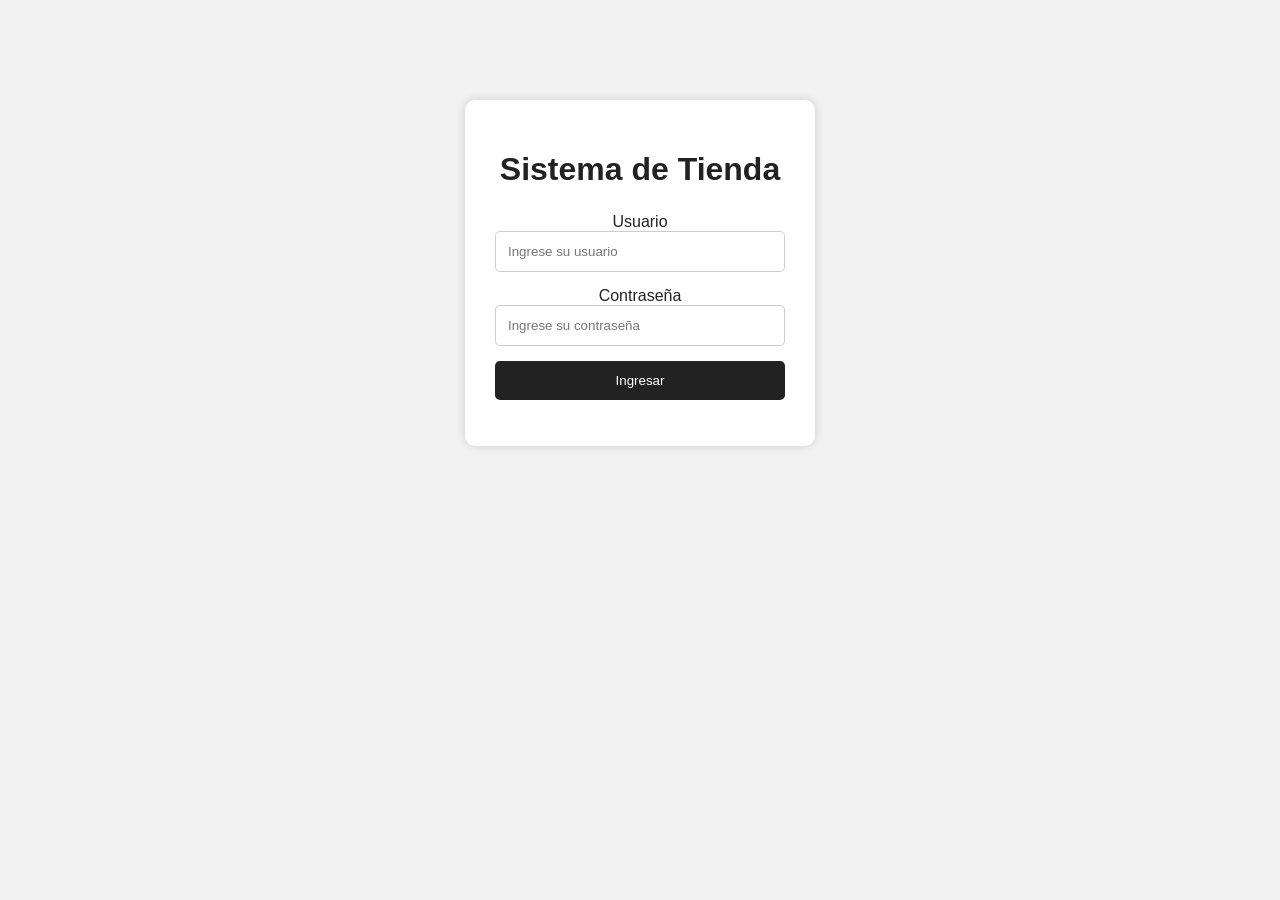
<file: index.html>
<!DOCTYPE html>
<html lang="es">

<head>
    <meta charset="UTF-8">
    <meta name="viewport" content="width=device-width, initial-scale=1.0">

    <title>Sistema de Tienda</title>

    <link rel="stylesheet" href="estilos.css">
</head>

<body>

    <div class="login">

        <h1>Sistema de Tienda</h1>

        <label>Usuario</label>
        <input type="text" id="usuario" placeholder="Ingrese su usuario">

        <label>Contraseña</label>
        <input type="password" id="contrasena" placeholder="Ingrese su contraseña">

        <button onclick="iniciarSesion()">Ingresar</button>

        <p id="mensaje"></p>

    </div>

    <script src="script.js"></script>

</body>

</html>
</file>
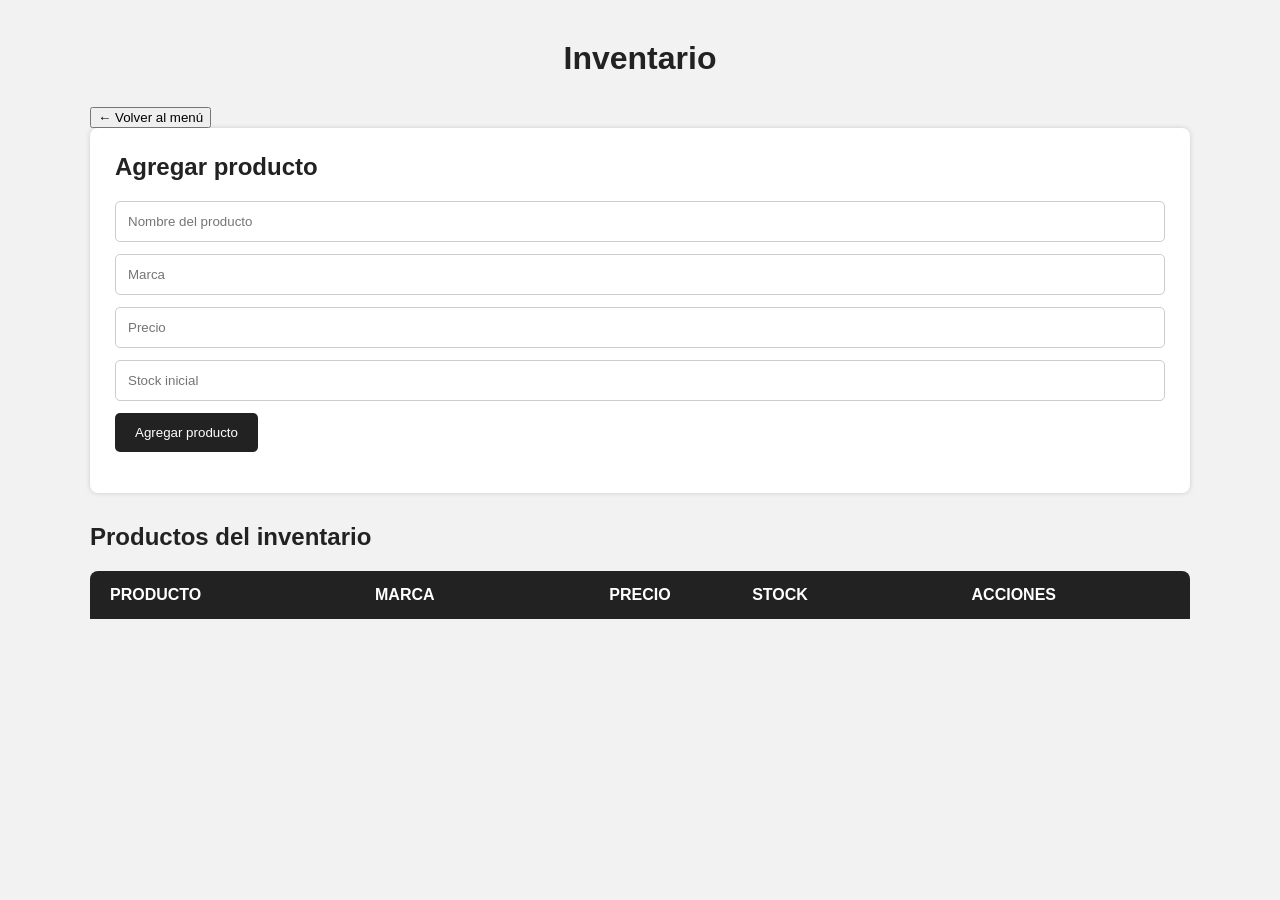
<file: inventario.html>
<!DOCTYPE html>
<html lang="es">

<head>
    <meta charset="UTF-8">
    <title>Inventario</title>

    <link rel="stylesheet" href="estilos.css">
</head>

<body>

    <div class="contenedor">

        <h1>Inventario</h1>

        <button onclick="volverMenu()">
            ← Volver al menú
        </button>


        <!-- AGREGAR PRODUCTO -->

        <div class="formulario-producto">

            <h2>Agregar producto</h2>

            <input
                type="text"
                id="nombreProducto"
                placeholder="Nombre del producto"
            >

            <input
                type="text"
                id="marcaProducto"
                placeholder="Marca"
            >

            <input
                type="number"
                id="precioProducto"
                placeholder="Precio"
                step="0.01"
            >

            <input
                type="number"
                id="stockProducto"
                placeholder="Stock inicial"
            >

            <button onclick="agregarNuevoProducto()">
                Agregar producto
            </button>

            <p id="mensajeProducto"></p>

        </div>


        <!-- LISTA DEL INVENTARIO -->

        <h2>Productos del inventario</h2>

        <div class="cabecera-inventario">

            <div>PRODUCTO</div>

            <div>MARCA</div>

            <div>PRECIO</div>

            <div>STOCK</div>

            <div>ACCIONES</div>

        </div>

        <div id="listaInventario"></div>

    </div>


    <script src="script.js"></script>

</body>

</html>
</file>
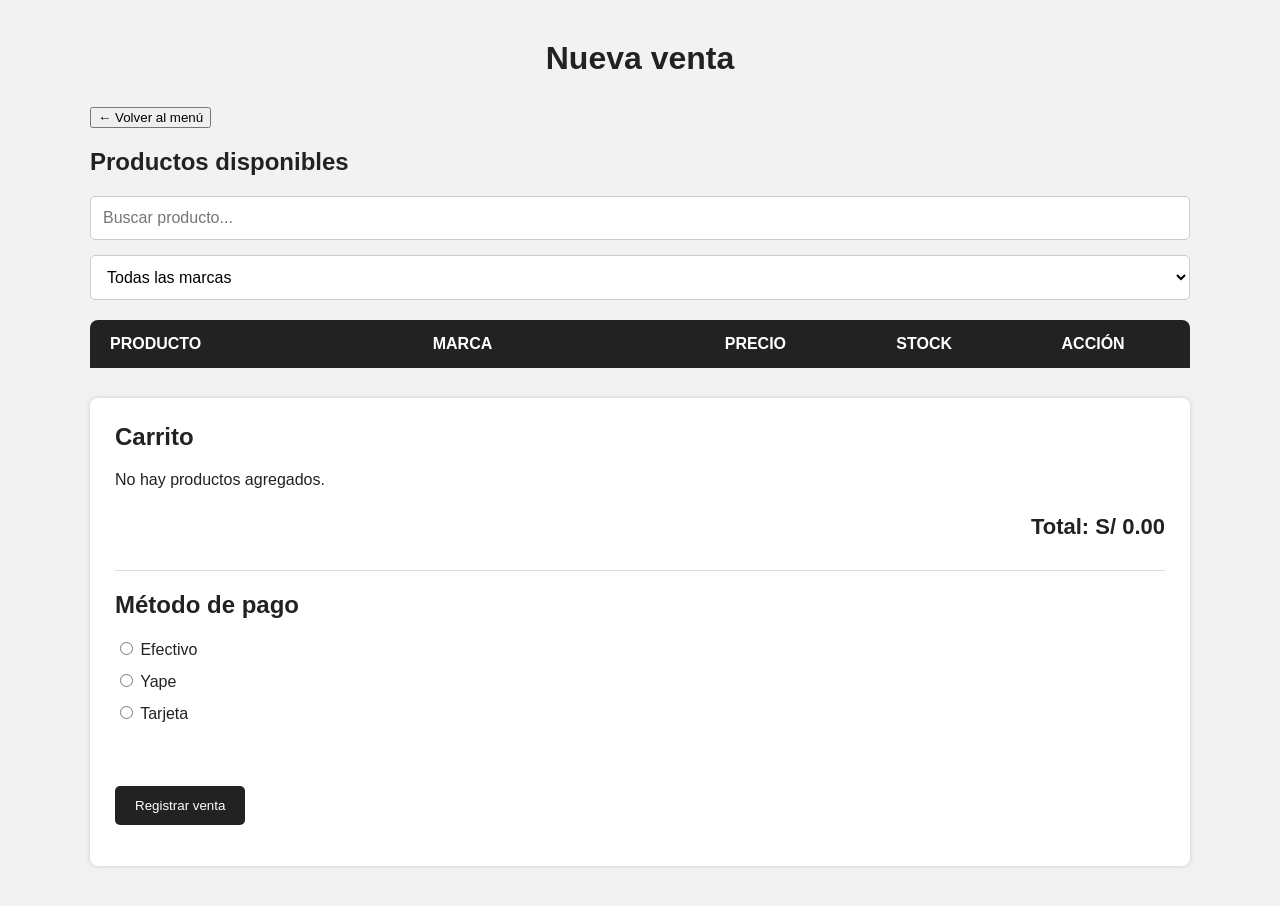
<file: nueva-venta.html>
<!DOCTYPE html>
<html lang="es">

<head>

    <meta charset="UTF-8">

    <title>Nueva venta</title>

    <link rel="stylesheet" href="estilos.css">

</head>


<body>


    <div class="contenedor">

        <h1>Nueva venta</h1>


        <button onclick="volverMenu()">
            ← Volver al menú
        </button>


        <h2>Productos disponibles</h2>


        <!-- BUSCAR PRODUCTO -->

        <input
            type="text"
            id="buscarProducto"
            placeholder="Buscar producto..."
            oninput="filtrarProductos()"
        >


        <!-- FILTRAR POR MARCA -->

        <select
            id="filtroMarca"
            onchange="filtrarProductos()"
        >

            <option value="">
                Todas las marcas
            </option>

        </select>


        <!-- CABECERA DE PRODUCTOS -->

        <div class="cabecera-productos">

            <div>PRODUCTO</div>

            <div>MARCA</div>

            <div>PRECIO</div>

            <div>STOCK</div>

            <div>ACCIÓN</div>

        </div>


        <!-- LISTA DE PRODUCTOS -->

        <div id="listaProductosVenta"></div>


        <!-- CARRITO -->

        <div class="carrito">

            <h2>Carrito</h2>


            <div id="listaCarrito">

                <p>
                    No hay productos agregados.
                </p>

            </div>


            <h3 id="total">

                Total: S/ 0.00

            </h3>


            <!-- MÉTODO DE PAGO -->

            <div class="pago">

                <h2>
                    Método de pago
                </h2>


                <label>

                    <input
                        type="radio"
                        name="metodoPago"
                        value="Efectivo"
                    >

                    Efectivo

                </label>


                <label>

                    <input
                        type="radio"
                        name="metodoPago"
                        value="Yape"
                    >

                    Yape

                </label>


                <label>

                    <input
                        type="radio"
                        name="metodoPago"
                        value="Tarjeta"
                    >

                    Tarjeta

                </label>


                <br><br>


                <button onclick="registrarVenta()">

                    Registrar venta

                </button>


                <p id="mensajeVenta"></p>

            </div>

        </div>


        <!-- ==============================
             COMPROBANTE DE VENTA
             ============================== -->

        <div
            id="comprobanteVenta"
            class="comprobante-venta"
        >


            <!-- ENCABEZADO DE LA TIENDA -->

            <div class="encabezado-ticket">

                <h2>
                    MI TIENDA
                </h2>

                <p>
                    Productos y más
                </p>

                <p>
                    Av. Ejemplo 123 - Lima
                </p>

                <p>
                    Tel: 999 999 999
                </p>

            </div>


            <!-- DETALLE GENERADO POR JAVASCRIPT -->

            <div id="detalleComprobante"></div>


            <!-- PIE DEL TICKET -->

            <div class="pie-ticket">

                <p>
                    ¡Gracias por su compra!
                </p>

                <p>
                    Vuelva pronto
                </p>

            </div>


            <!-- BOTONES -->

            <div class="botones-comprobante">

                <button onclick="imprimirComprobante()">

                    🖨️ Imprimir venta

                </button>


                <button onclick="cerrarComprobante()">

                    Cerrar

                </button>

            </div>


        </div>


    </div>


    <script src="script.js"></script>


</body>

</html>
</file>
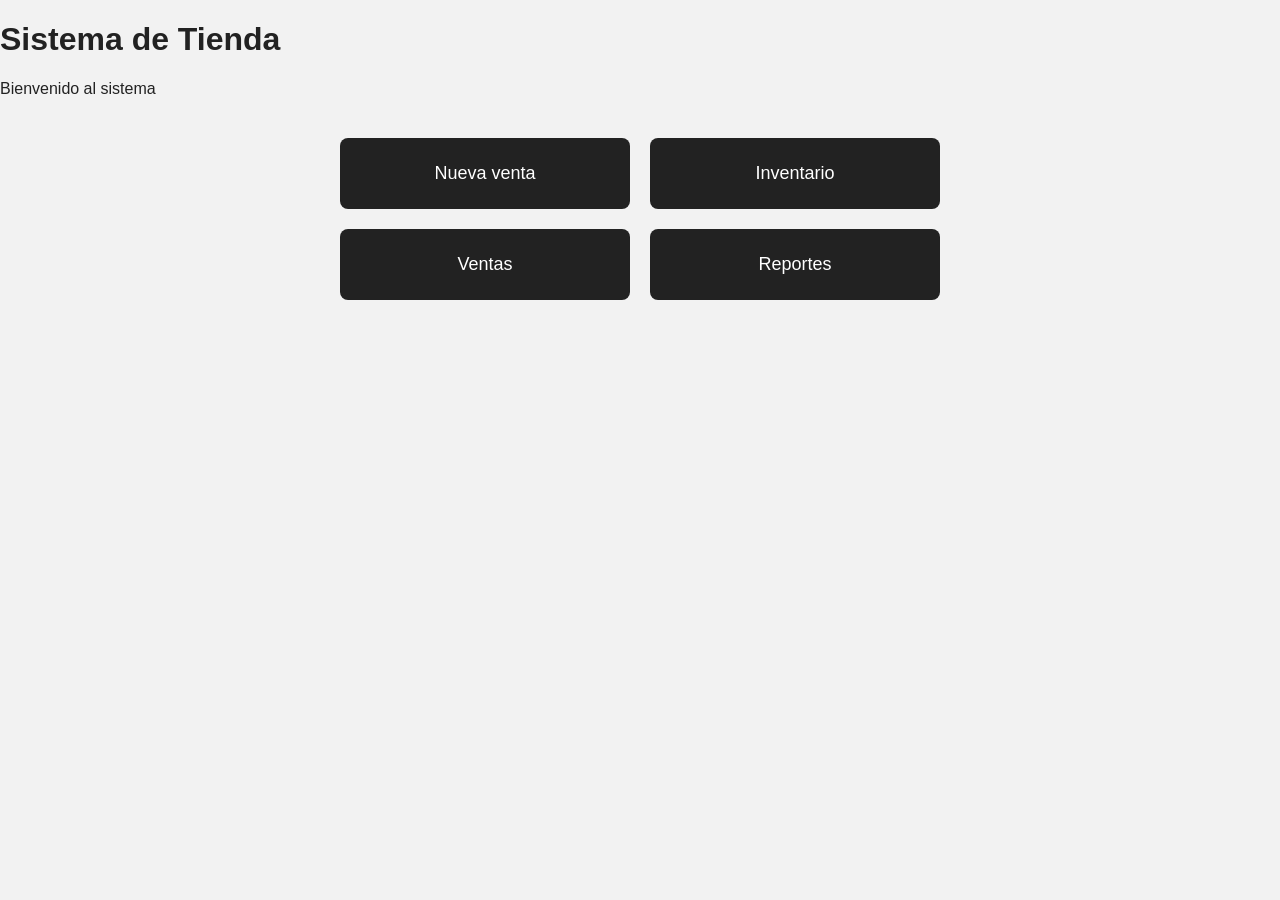
<file: principal.html>
<!DOCTYPE html>
<html lang="es">

<head>
    <meta charset="UTF-8">
    <meta name="viewport" content="width=device-width, initial-scale=1.0">

    <title>Sistema de Tienda</title>

    <link rel="stylesheet" href="estilos.css">
</head>

<body>

    <div class="principal">

        <h1>Sistema de Tienda</h1>

        <p>Bienvenido al sistema</p>

        <div class="menu">

            <button onclick="irNuevaVenta()">Nueva venta</button>

            <button onclick="irInventario()">Inventario</button>

            <button onclick="irVentas()">Ventas</button>

            <button onclick="irReportes()">Reportes</button>

        </div>

    </div>

    <script src="script.js"></script>

</body>

</html>
</file>
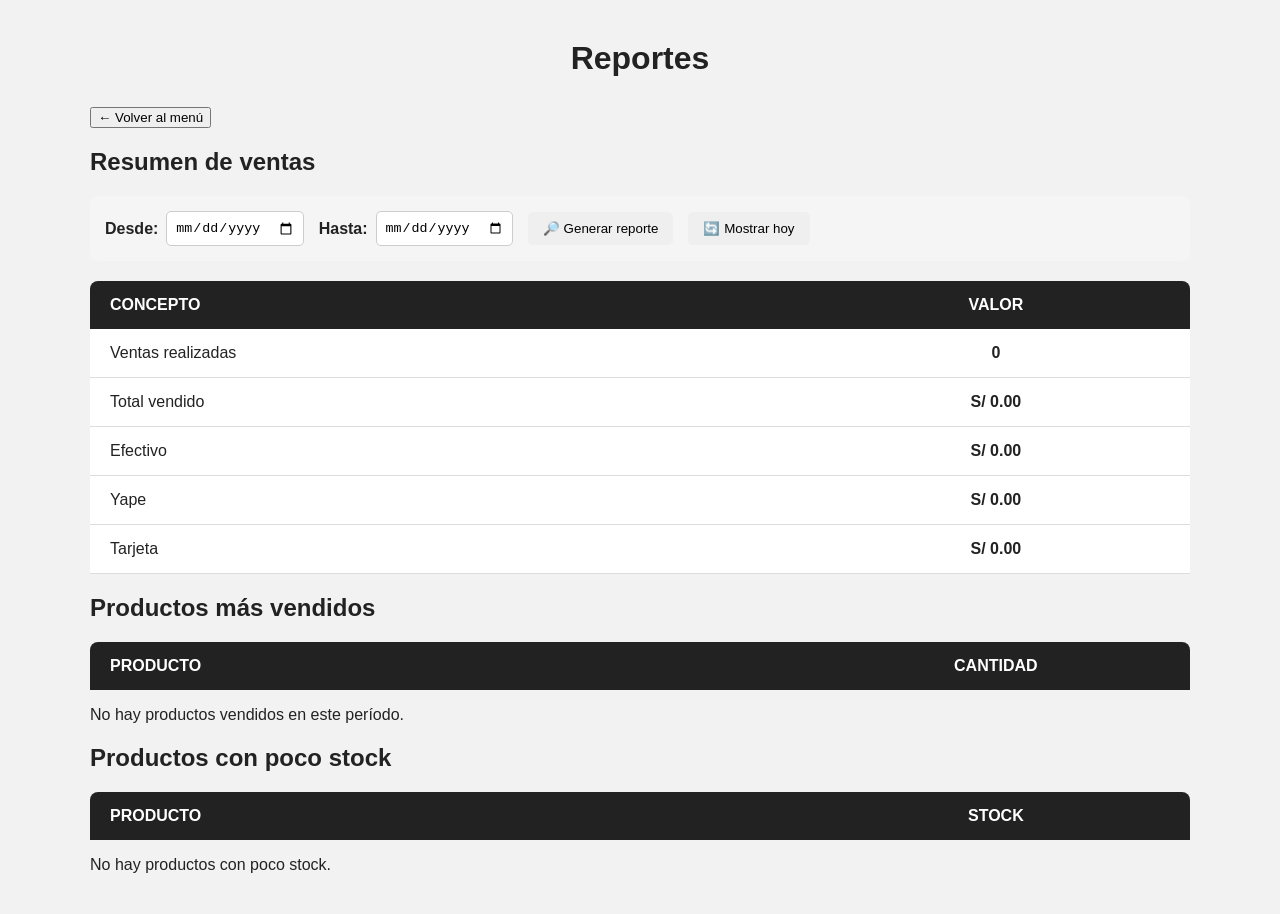
<file: reportes.html>
<!DOCTYPE html>
<html lang="es">

<head>

    <meta charset="UTF-8">

    <meta name="viewport" content="width=device-width, initial-scale=1.0">

    <title>Reportes</title>

    <link rel="stylesheet" href="estilos.css">

</head>

<body>

    <div class="contenedor">

        <h1>Reportes</h1>

        <button onclick="volverMenu()">
            ← Volver al menú
        </button>


        <!-- RESUMEN DE VENTAS -->

        <h2>
            Resumen de ventas
        </h2>
        <!-- FILTRO DE FECHAS -->

<div class="filtro-fechas">

    <label>
        Desde:
        <input type="date" id="fechaReporteDesde">
    </label>

    <label>
        Hasta:
        <input type="date" id="fechaReporteHasta">
    </label>

    <button onclick="filtrarReporte()">
        🔎 Generar reporte
    </button>

    <button onclick="mostrarReportes()">
        🔄 Mostrar hoy
    </button>

</div>


        <div class="cabecera-reportes">

            <div>CONCEPTO</div>

            <div>VALOR</div>

        </div>


        <!-- INFORMACIÓN DEL REPORTE -->

        <div id="resumenReportes"></div>
       <!-- PRODUCTOS MÁS VENDIDOS -->

<h2>
     Productos más vendidos
</h2>

<div class="cabecera-reportes">

    <div>PRODUCTO</div>

    <div>CANTIDAD</div>

</div>

<div id="productosMasVendidos"></div>


<!-- PRODUCTOS CON POCO STOCK -->

<h2>
     Productos con poco stock
</h2>

<div class="cabecera-reportes">

    <div>PRODUCTO</div>

    <div>STOCK</div>

</div>

<div id="productosPocoStock"></div>

    </div>


    <script src="script.js"></script>

</body>

</html>
</file>
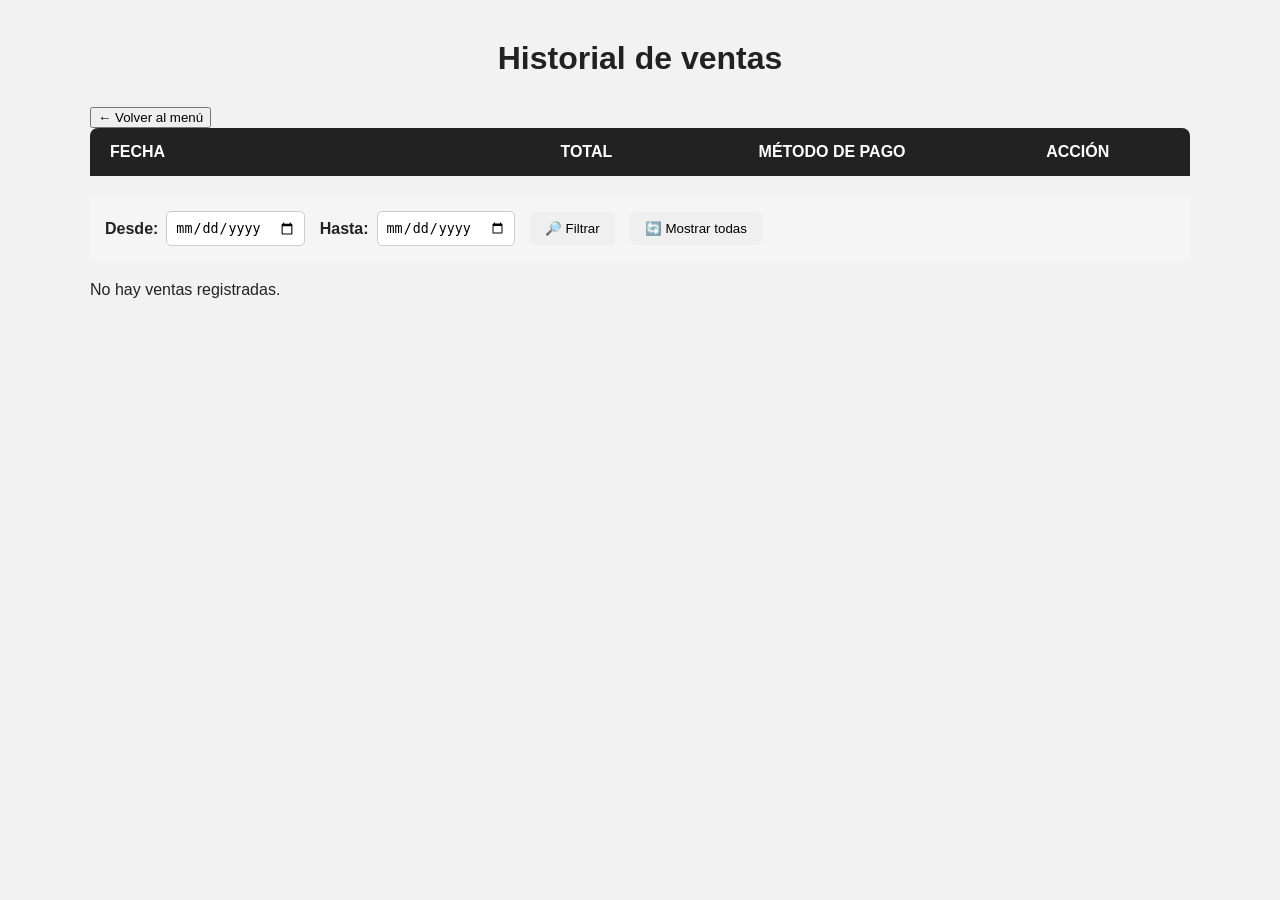
<file: ventas.html>
<!DOCTYPE html>
<html lang="es">

<head>

    <meta charset="UTF-8">

    <meta name="viewport" content="width=device-width, initial-scale=1.0">

    <title>Ventas</title>

    <link rel="stylesheet" href="estilos.css">

</head>

<body>

    <div class="contenedor">

        <h1>Historial de ventas</h1>


        <button onclick="volverMenu()">
            ← Volver al menú
        </button>


        <!-- CABECERA -->

        <div class="cabecera-ventas">

            <div>FECHA</div>

            <div>TOTAL</div>

            <div>MÉTODO DE PAGO</div>

            <div>ACCIÓN</div>

        </div>


       <!-- FILTRO DE FECHAS -->

<div class="filtro-fechas">

    <label>
        Desde:
        <input type="date" id="fechaDesde">
    </label>

    <label>
        Hasta:
        <input type="date" id="fechaHasta">
    </label>

    <button onclick="filtrarVentas()">
        🔎 Filtrar
    </button>

    <button onclick="mostrarVentas()">
        🔄 Mostrar todas
    </button>

</div>


<!-- LISTA DE VENTAS -->

<div id="listaVentas"></div>


        <!-- ==============================
             COMPROBANTE DE VENTA
             ============================== -->

        <div
            id="comprobanteVenta"
            class="comprobante-venta"
        >

            <!-- ENCABEZADO -->

            <div class="encabezado-ticket">

                <h2>
                    MI TIENDA
                </h2>

                <p>
                    Productos y más
                </p>

                <p>
                    Av. Ejemplo 123 - Lima
                </p>

                <p>
                    Tel: 999 999 999
                </p>

            </div>


            <!-- DETALLE -->

            <div id="detalleComprobante"></div>


            <!-- PIE -->

            <div class="pie-ticket">

                <p>
                    ¡Gracias por su compra!
                </p>

                <p>
                    Vuelva pronto
                </p>

            </div>


            <!-- BOTONES -->

            <div class="botones-comprobante">

                <button onclick="imprimirComprobante()">
                    🖨️ Imprimir venta
                </button>

                <button onclick="cerrarComprobante()">
                    Cerrar
                </button>

            </div>

        </div>

    </div>


    <script src="script.js"></script>

</body>

</html>
</file>
<file: estilos.css>
* {
    box-sizing: border-box;
}

body {
    margin: 0;
    padding: 0;
    font-family: Arial, sans-serif;
    background-color: #f2f2f2;
    color: #222;
}


/* ==============================
   LOGIN
   ============================== */

.login {
    width: 350px;
    margin: 100px auto;
    padding: 30px;
    background-color: white;
    border-radius: 10px;
    box-shadow: 0 0 10px #ccc;
    text-align: center;
}

.login h1 {
    margin-bottom: 25px;
}

.login input {
    width: 100%;
    padding: 12px;
    margin-bottom: 15px;
    border: 1px solid #ccc;
    border-radius: 5px;
}

.login button {
    width: 100%;
    padding: 12px;
    background-color: #222;
    color: white;
    border: none;
    border-radius: 5px;
    cursor: pointer;
}

.login button:hover {
    background-color: #444;
}

#mensaje {
    color: red;
    margin-top: 15px;
}


/* ==============================
   CONTENEDOR GENERAL
   ============================== */

.contenedor {
    width: 90%;
    max-width: 1100px;
    margin: 40px auto;
}

.contenedor h1 {
    text-align: center;
    margin-bottom: 30px;
}


/* ==============================
   MENÚ PRINCIPAL
   ============================== */

.menu {
    display: grid;
    grid-template-columns: repeat(2, 1fr);
    gap: 20px;
    max-width: 600px;
    margin: 40px auto;
}

.menu button {
    padding: 25px;
    font-size: 18px;
    border: none;
    border-radius: 8px;
    background-color: #222;
    color: white;
    cursor: pointer;
}

.menu button:hover {
    background-color: #444;
}


/* ==============================
   BUSCAR PRODUCTO
   ============================== */

#buscarProducto {
    width: 100%;
    padding: 12px;
    margin-bottom: 15px;
    border: 1px solid #ccc;
    border-radius: 5px;
    font-size: 16px;
}


/* ==============================
   FILTRO POR MARCA
   ============================== */

#filtroMarca {
    width: 100%;
    padding: 12px;
    margin-bottom: 20px;
    border: 1px solid #ccc;
    border-radius: 5px;
    font-size: 16px;
    background-color: white;
}


/* ==============================
   PRODUCTOS EN NUEVA VENTA
   ============================== */

/* Cabecera */

.cabecera-productos {
    display: grid;
    grid-template-columns: 2fr 1.5fr 1fr 1fr 1fr;
    align-items: center;
    gap: 15px;

    background-color: #222;
    color: white;

    padding: 15px 20px;

    font-weight: bold;

    border-radius: 8px 8px 0 0;
}

.cabecera-productos div:nth-child(3) {
    text-align: center;
}

.cabecera-productos div:nth-child(4) {
    text-align: center;
}

.cabecera-productos div:nth-child(5) {
    text-align: center;
}


/* Lista */

#listaProductosVenta {
    display: block;
    margin-bottom: 30px;
}


/* Cada producto */

.producto-linea {
    display: grid;
    grid-template-columns: 2fr 1.5fr 1fr 1fr 1fr;
    align-items: center;
    gap: 15px;

    background-color: white;

    padding: 15px 20px;

    border-bottom: 1px solid #ddd;
}


/* Nombre */

.producto-nombre {
    font-size: 16px;
}


/* Marca */

.producto-marca {
    color: #555;
}


/* Precio */

.producto-precio {
    font-weight: bold;
    text-align: center;
}


/* Stock */

.producto-stock {
    text-align: center;
}


/* Acción */

.producto-accion {
    text-align: center;
}

.producto-accion button {
    padding: 9px 15px;
    border: none;
    border-radius: 5px;
    background-color: #222;
    color: white;
    cursor: pointer;
}

.producto-accion button:hover {
    background-color: #444;
}


/* ==============================
   CARRITO
   ============================== */

.carrito {
    background-color: white;
    padding: 25px;
    margin-top: 20px;
    border-radius: 8px;
    box-shadow: 0 0 5px #ccc;
}

.carrito h2 {
    margin-top: 0;
}

.item-carrito {
    padding: 15px 0;
}

.item-carrito h3 {
    margin-bottom: 8px;
}

.item-carrito p {
    margin: 7px 0;
}


/* ==============================
   CANTIDAD
   ============================== */

.cantidad {
    display: flex;
    align-items: center;
    gap: 15px;
    margin: 10px 0;
}

.cantidad button {
    width: 35px;
    height: 35px;
    border: none;
    border-radius: 5px;
    background-color: #222;
    color: white;
    font-size: 18px;
    cursor: pointer;
}

.cantidad button:hover {
    background-color: #444;
}

.cantidad span {
    font-size: 18px;
    font-weight: bold;
}


/* ==============================
   BOTÓN ELIMINAR
   ============================== */

.item-carrito > button {
    padding: 8px 15px;
    border: none;
    border-radius: 5px;
    background-color: #b00020;
    color: white;
    cursor: pointer;
}

.item-carrito > button:hover {
    background-color: #8b0018;
}


/* ==============================
   TOTAL
   ============================== */

#total {
    text-align: right;
    font-size: 22px;
    margin-top: 25px;
}


/* ==============================
   MÉTODO DE PAGO
   ============================== */

.pago {
    margin-top: 30px;
    padding-top: 20px;
    border-top: 1px solid #ddd;
}

.pago label {
    display: block;
    margin: 12px 0;
}

.pago button {
    margin-top: 15px;
    padding: 12px 20px;
    border: none;
    border-radius: 5px;
    background-color: #222;
    color: white;
    cursor: pointer;
}

.pago button:hover {
    background-color: #444;
}

#mensajeVenta {
    margin-top: 15px;
    font-weight: bold;
}


/* ==============================
   INVENTARIO
   ============================== */

/* Lista del inventario */

#listaInventario {
    display: block;
    margin-bottom: 30px;
}


/* ==============================
   HISTORIAL DE VENTAS
   ============================== */

#listaVentas {
    display: flex;
    flex-direction: column;
    gap: 20px;
}

.venta-historial {
    background-color: white;
    padding: 20px;
    border-radius: 8px;
    box-shadow: 0 0 5px #ccc;
}

.venta-historial h3 {
    margin-top: 0;
}

.venta-historial p {
    line-height: 1.5;
}


/* ==============================
   FORMULARIO DE PRODUCTO
   ============================== */

.formulario-producto {
    background-color: white;
    padding: 25px;
    margin-bottom: 30px;
    border-radius: 8px;
    box-shadow: 0 0 5px #ccc;
}

.formulario-producto h2 {
    margin-top: 0;
}

.formulario-producto input {
    width: 100%;
    padding: 12px;
    margin-bottom: 12px;
    border: 1px solid #ccc;
    border-radius: 5px;
}

.formulario-producto button {
    padding: 12px 20px;
    border: none;
    border-radius: 5px;
    background-color: #222;
    color: white;
    cursor: pointer;
}

.formulario-producto button:hover {
    background-color: #444;
}

#mensajeProducto {
    font-weight: bold;
    margin-top: 15px;
}


/* ==============================
   RESPONSIVE
   ============================== */

@media (max-width: 700px) {

    .menu {
        grid-template-columns: 1fr;
    }

    .contenedor {
        width: 95%;
    }

    /*
       En celular hacemos que cada
       producto tenga una sola columna
    */

    .cabecera-productos {
        display: none;
    }

    .producto-linea {
        grid-template-columns: 1fr;
        gap: 8px;
        padding: 15px;
    }

    .producto-precio,
    .producto-stock,
    .producto-accion {
        text-align: left;
    }

}


/* ==============================
   INVENTARIO EN LÍNEAS
   ============================== */

.cabecera-inventario {
    display: grid;
    grid-template-columns: 2fr 1.5fr 1fr 1fr 2.5fr;
    align-items: center;
    gap: 15px;

    background-color: #222;
    color: white;

    padding: 15px 20px;

    font-weight: bold;

    border-radius: 8px 8px 0 0;
}

.cabecera-inventario div:nth-child(3),
.cabecera-inventario div:nth-child(4),
.cabecera-inventario div:nth-child(5) {
    text-align: center;
}


.producto-inventario-linea {
    display: grid;

    grid-template-columns: 2fr 1.5fr 1fr 1fr 2.5fr;

    align-items: center;

    gap: 15px;

    background-color: white;

    padding: 15px 20px;

    border-bottom: 1px solid #ddd;
}


.inventario-nombre {
    font-size: 16px;
}


.inventario-marca {
    color: #555;
}


.inventario-precio {
    font-weight: bold;
    text-align: center;
}


.inventario-stock {
    text-align: center;
    font-weight: bold;
}


.inventario-acciones {
    display: flex;

    justify-content: center;

    gap: 5px;

    flex-wrap: wrap;
}


.inventario-acciones button {
    padding: 8px 10px;

    border: none;

    border-radius: 5px;

    background-color: #222;

    color: white;

    cursor: pointer;
}


.inventario-acciones button:hover {
    background-color: #444;
}


/* ==============================
   INVENTARIO EN CELULAR
   ============================== */

@media (max-width: 700px) {

    .cabecera-inventario {
        display: none;
    }

    .producto-inventario-linea {
        display: block;
        background-color: white;
        padding: 18px;
        margin-bottom: 15px;
        border-radius: 10px;
        box-shadow: 0 2px 6px #ccc;
    }

    .inventario-nombre {
        font-size: 20px;
        margin-bottom: 10px;
    }

    .inventario-marca {
        margin-bottom: 8px;
    }

    .inventario-precio {
        text-align: left;
        font-weight: bold;
        margin-bottom: 8px;
    }

    .inventario-stock {
        text-align: left;
        font-weight: bold;
        margin-bottom: 15px;
    }

    .inventario-acciones {
        display: grid;
        grid-template-columns: 1fr 1fr;
        gap: 8px;
    }

    .inventario-acciones button {
        width: 100%;
        padding: 11px 8px;
        font-size: 14px;
    }

}

/* ==============================
   HISTORIAL DE VENTAS EN LÍNEAS
   ============================== */

.cabecera-ventas {
    display: grid;

    grid-template-columns: 2fr 1fr 1.5fr 1fr;

    align-items: center;

    gap: 15px;

    background-color: #222;
    color: white;

    padding: 15px 20px;

    font-weight: bold;

    border-radius: 8px 8px 0 0;
}


/* Centrar algunas columnas */

.cabecera-ventas div:nth-child(2),
.cabecera-ventas div:nth-child(3),
.cabecera-ventas div:nth-child(4) {
    text-align: center;
}


/* Lista */

#listaVentas {
    display: block;
}


/* Cada venta */

.venta-linea {
    display: grid;

    grid-template-columns: 2fr 1fr 1.5fr 1fr;

    align-items: center;

    gap: 15px;

    background-color: white;

    padding: 15px 20px;

    border-bottom: 1px solid #ddd;
}


/* Fecha */

.venta-fecha {
    font-size: 15px;
}


/* Total */

.venta-total {
    text-align: center;
    font-weight: bold;
}


/* Método de pago */

.venta-metodo {
    text-align: center;
}


/* Acción */

.venta-accion {
    text-align: center;
}

.venta-accion button {
    padding: 8px 12px;

    border: none;

    border-radius: 5px;

    background-color: #222;

    color: white;

    cursor: pointer;
}

.venta-accion button:hover {
    background-color: #444;
}


/* ==============================
   VENTAS EN CELULAR
   ============================== */

@media (max-width: 700px) {

    .cabecera-ventas {
        display: none;
    }

    .venta-linea {
        grid-template-columns: 1fr;

        gap: 8px;

        padding: 15px;
    }

    .venta-total,
    .venta-metodo,
    .venta-accion {
        text-align: left;
    }

}

/* ==============================
   REPORTES EN LÍNEAS
   ============================== */

.cabecera-reportes {
    display: grid;

    grid-template-columns: 2fr 1fr;

    align-items: center;

    gap: 15px;

    background-color: #222;
    color: white;

    padding: 15px 20px;

    font-weight: bold;

    border-radius: 8px 8px 0 0;
}

.cabecera-reportes div:nth-child(2) {
    text-align: center;
}


/* Lista de reportes */

#resumenReportes {
    display: block;
}


/* Cada línea */

.reporte-linea {
    display: grid;

    grid-template-columns: 2fr 1fr;

    align-items: center;

    gap: 15px;

    background-color: white;

    padding: 15px 20px;

    border-bottom: 1px solid #ddd;
}


/* Valor */

.reporte-linea div:nth-child(2) {
    text-align: center;
    font-weight: bold;
}


/* ==============================
   REPORTES EN CELULAR
   ============================== */

@media (max-width: 700px) {

    .cabecera-reportes {
        display: none;
    }

    .reporte-linea {
        grid-template-columns: 1fr;
        gap: 8px;
        padding: 15px;
    }

    .reporte-linea div:nth-child(2) {
        text-align: left;
    }

}

/* ==============================
   COMPROBANTE DE VENTA
   ============================== */

.comprobante-venta {
    display: none;

    background-color: white;

    margin-top: 30px;

    padding: 25px;

    border-radius: 8px;

    box-shadow: 0 0 5px #ccc;
}


.comprobante-venta h2 {
    margin-top: 0;
}


/* PRODUCTOS DEL COMPROBANTE */

.producto-comprobante {
    display: flex;

    justify-content: space-between;

    align-items: center;

    padding: 10px 0;

    border-bottom: 1px solid #ddd;
}


.comprobante-venta h3 {
    margin-top: 25px;
}


.comprobante-venta h2:last-child {
    text-align: right;

    margin-top: 25px;
}


/* BOTONES */

.botones-comprobante {
    display: flex;

    gap: 10px;

    flex-wrap: wrap;

    margin-top: 25px;
}


.botones-comprobante button {
    padding: 10px 15px;

    border: none;

    border-radius: 5px;

    background-color: #222;

    color: white;

    cursor: pointer;
}


.botones-comprobante button:hover {
    background-color: #444;
}


/* BOTÓN CERRAR */

.botones-comprobante button:last-child {
    background-color: #b00020;
}


.botones-comprobante button:last-child:hover {
    background-color: #8b0018;
}


/* ==============================
   COMPROBANTE EN CELULAR
   ============================== */

@media (max-width: 700px) {

    .producto-comprobante {
        flex-direction: column;

        align-items: flex-start;

        gap: 5px;
    }


    .botones-comprobante {
        flex-direction: column;
    }


    .botones-comprobante button {
        width: 100%;
    }

}
/* ==============================
   COMPROBANTE / TICKET DE VENTA
   ============================== */

.comprobante-venta {

    display: none;

    width: 400px;

    max-width: 95%;

    margin: 30px auto;

    padding: 25px;

    background-color: white;

    border-radius: 8px;

    box-shadow: 0 0 8px #ccc;

    font-family: Arial, sans-serif;
}


/* ENCABEZADO */

.encabezado-ticket {

    text-align: center;

    border-bottom: 2px dashed #333;

    padding-bottom: 15px;

    margin-bottom: 15px;
}

.encabezado-ticket h2 {

    margin: 0;

    font-size: 28px;

    letter-spacing: 1px;
}

.encabezado-ticket p {

    margin: 5px 0;

    font-size: 14px;
}


/* DATOS */

.datos-ticket {

    font-size: 14px;

    line-height: 1.5;
}

.datos-ticket p {

    margin: 5px 0;
}


/* SEPARADORES */

.separador {

    border-top: 1px dashed #555;

    margin: 15px 0;
}


/* TITULO DETALLE */

.comprobante-venta h3 {

    text-align: center;

    font-size: 15px;

    margin: 15px 0;
}


/* CABECERA PRODUCTOS */

.cabecera-productos-ticket {

    display: grid;

    grid-template-columns: 1fr 60px 80px;

    gap: 5px;

    font-weight: bold;

    font-size: 13px;

    padding-bottom: 8px;
}

.cabecera-productos-ticket span:nth-child(2),
.cabecera-productos-ticket span:nth-child(3) {

    text-align: right;
}


/* PRODUCTOS */

.producto-comprobante {

    display: grid;

    grid-template-columns: 1fr 60px 80px;

    gap: 5px;

    padding: 7px 0;

    font-size: 14px;
}

.cantidad-producto,
.precio-producto {

    text-align: right;
}


/* TOTAL */

.total-ticket {

    display: flex;

    justify-content: space-between;

    align-items: center;

    font-size: 20px;

    padding: 10px 0;
}

.total-ticket strong {

    font-size: 22px;
}


/* PIE */

.pie-ticket {

    text-align: center;

    border-top: 2px dashed #333;

    margin-top: 15px;

    padding-top: 15px;
}

.pie-ticket p {

    margin: 5px 0;

    font-size: 13px;
}


/* BOTONES */

.botones-comprobante {

    display: flex;

    gap: 10px;

    margin-top: 25px;
}

.botones-comprobante button {

    flex: 1;

    padding: 12px;

    border: none;

    border-radius: 5px;

    background-color: #222;

    color: white;

    cursor: pointer;

    font-size: 14px;
}

.botones-comprobante button:hover {

    background-color: #444;
}

.botones-comprobante button:last-child {

    background-color: #b00020;
}

.botones-comprobante button:last-child:hover {

    background-color: #8b0018;
}


/* ==============================
   CELULAR
   ============================== */

@media (max-width: 600px) {

    .comprobante-venta {

        width: 95%;

        padding: 18px;
    }

    .botones-comprobante {

        flex-direction: column;
    }

    .botones-comprobante button {

        width: 100%;
    }
}


/* ==============================
   IMPRESIÓN SOLO DEL COMPROBANTE
   ============================== */

@media print {

    @page {
        size: A4;
        margin: 0;
    }

    html,
    body {
        width: 100%;
        height: 100%;
        margin: 0;
        padding: 0;
        background: white;
    }

    /* Ocultar absolutamente todo */

    body > * {
        display: none !important;
    }

    /* Mostrar el contenedor principal */

    body > .contenedor {
        display: block !important;

        width: 100%;
        margin: 0;
        padding: 0;
    }

    /* Ocultar todo lo que está dentro del contenedor */

    body > .contenedor > * {
        display: none !important;
    }

    /* Mostrar SOLO el comprobante */

    body > .contenedor > #comprobanteVenta {
        display: block !important;

        width: 100%;
        min-height: 100vh;

        margin: 0;
        padding: 20mm;

        background: white;

        box-shadow: none;
        border: none;
        border-radius: 0;

        position: relative;
    }

    /* Mostrar el contenido del comprobante */

    body > .contenedor > #comprobanteVenta * {
        display: block;
    }

    /* Los botones NO se imprimen */

    body > .contenedor > #comprobanteVenta .botones-comprobante {
        display: none !important;
    }

}
/* ==============================
   FILTRO DE FECHAS
   ============================== */

.filtro-fechas {
    display: flex;
    gap: 15px;
    align-items: center;
    flex-wrap: wrap;
    margin: 20px 0;
    padding: 15px;
    background-color: #f5f5f5;
    border-radius: 8px;
}

.filtro-fechas label {
    display: flex;
    align-items: center;
    gap: 8px;
    font-weight: bold;
}

.filtro-fechas input {
    padding: 8px;
    border: 1px solid #ccc;
    border-radius: 5px;
}

.filtro-fechas button {
    padding: 9px 15px;
    border: none;
    border-radius: 5px;
    cursor: pointer;
}
.producto-reporte {
    display: grid;
    grid-template-columns: 1fr 150px;
    align-items: center;
    padding: 10px;
    border-bottom: 1px solid #ddd;
}

.producto-reporte div:last-child {
    text-align: right;
}
</file>
